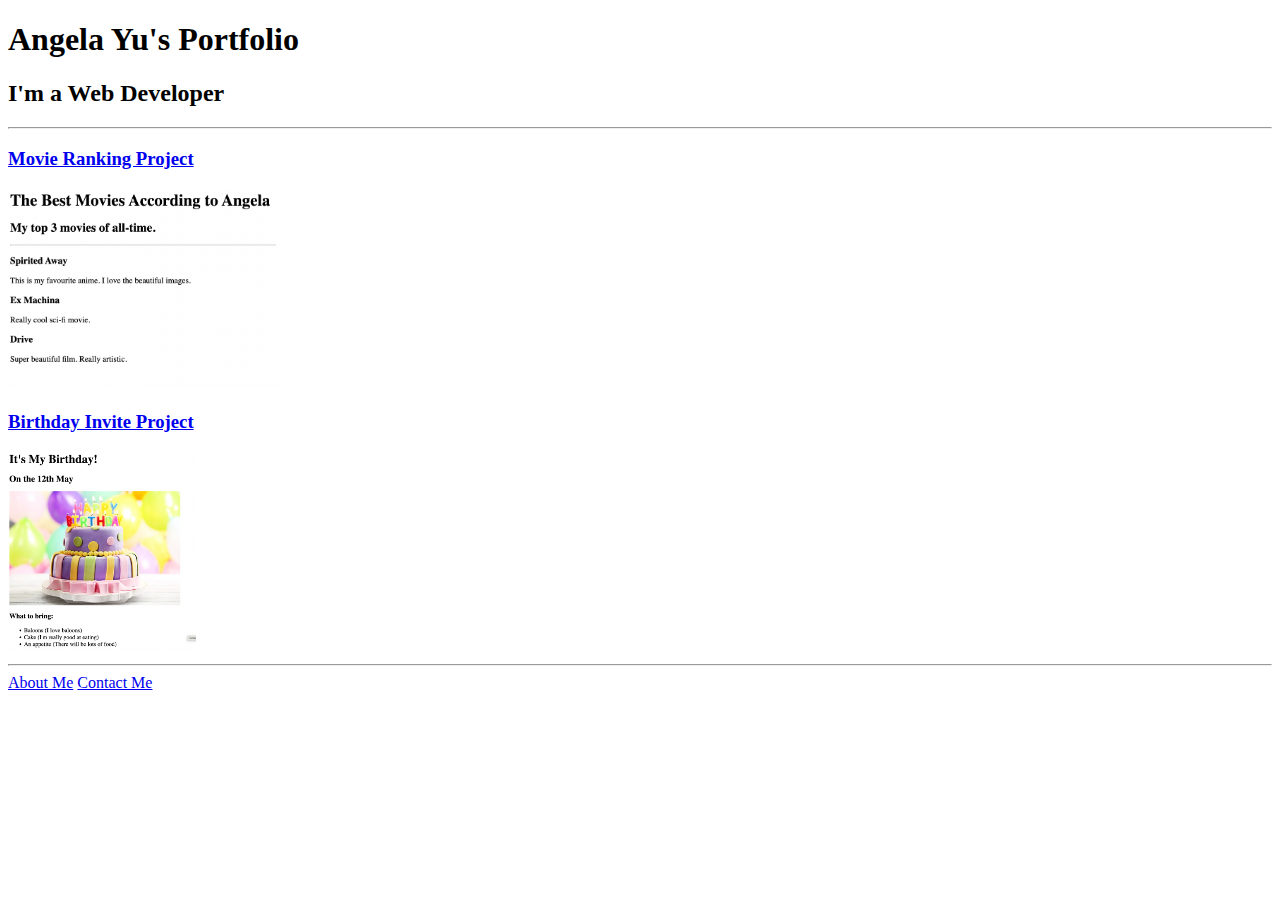
<file: solution.html>
<!DOCTYPE html>
<html lang="en">

<head>
  <meta charset="UTF-8">
  <title>Angela's Portfolio</title>
</head>

<body>
  <h1>Angela Yu's Portfolio</h1>
  <h2>I'm a Web Developer</h2>
  <hr />
  <h3><a href="./public/movie-ranking.html">Movie Ranking Project</a></h3>
  <img src="./assets/images/movie-ranking.png" height="200" alt="movie ranking project preview"/>
  <h3><a href="./public/birthday-invite.html">Birthday Invite Project</a></h3>
  <img src="./assets/images/birthday-invite.png" height="200" alt="birthday invite project preview"/>
  <hr />
  <a href="./public/about.html">About Me</a>
  <a href="./public/contact.html">Contact Me</a>
</body>

</html>
</file>
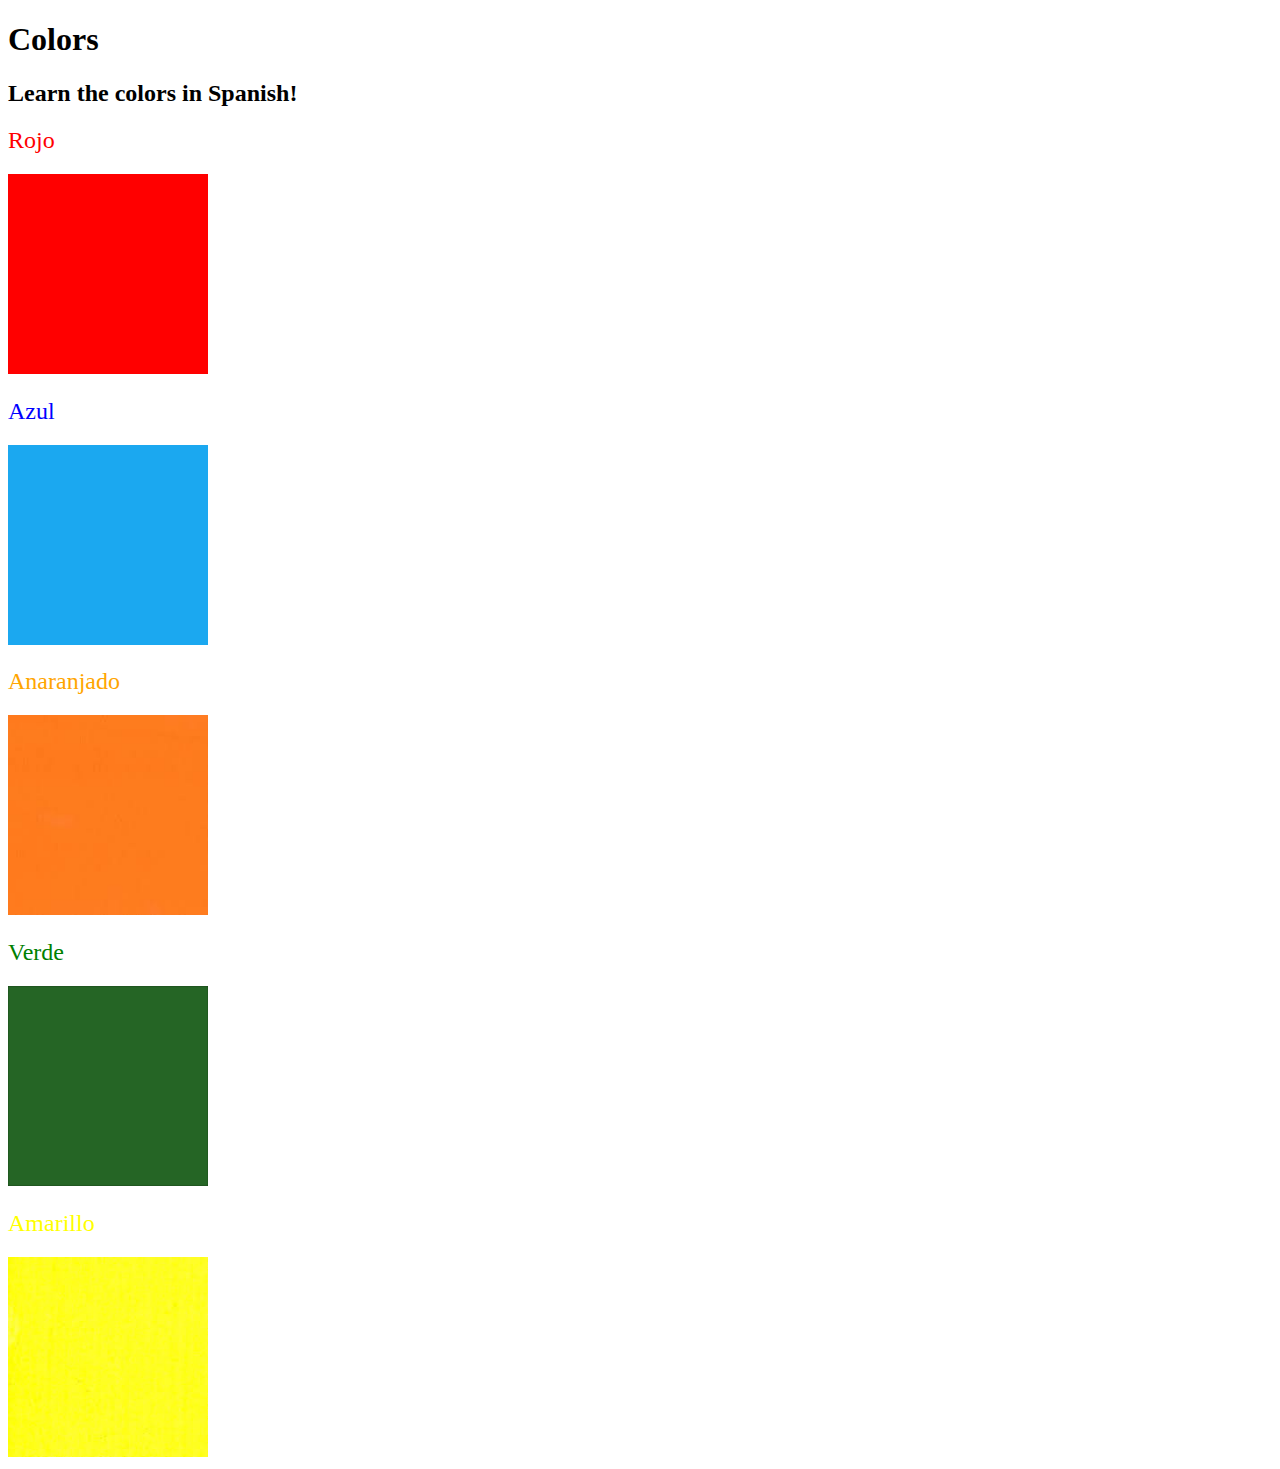
<file: solution/solution.html>
<!DOCTYPE html>
<html lang="en">
  <head>
    <meta charset="UTF-8" />
    <title>Spanish Vocabulary</title>
    <link rel="stylesheet" href="./style.css" />
  </head>

  <body>
    <h1>Colors</h1>
    <h2>Learn the colors in Spanish!</h2>
    <h2 class="color-title" id="red">Rojo</h2>
    <img src="./assets/images/red.png" alt="red" />

    <h2 class="color-title" id="blue">Azul</h2>
    <img src="./assets/images/blue.png" alt="blue" />

    <h2 class="color-title" id="orange">Anaranjado</h2>
    <img src="./assets/images/orange.png" alt="orange" />

    <h2 class="color-title" id="green">Verde</h2>
    <img src="./assets/images/green.png" alt="green" />

    <h2 class="color-title" id="yellow">Amarillo</h2>
    <img src="./assets/images/yellow.png" alt="yellow" />
  </body>
</html>
</file>
<file: solution/style.css>
img {
  height: 200px;
  width: 200px;
}

.color-title {
  font-weight: normal;
}

#red {
  color: red;
}

#blue {
  color: blue;
}

#orange {
  color: orange;
}

#green {
  color: green;
}

#yellow {
  color: yellow;
}
</file>
